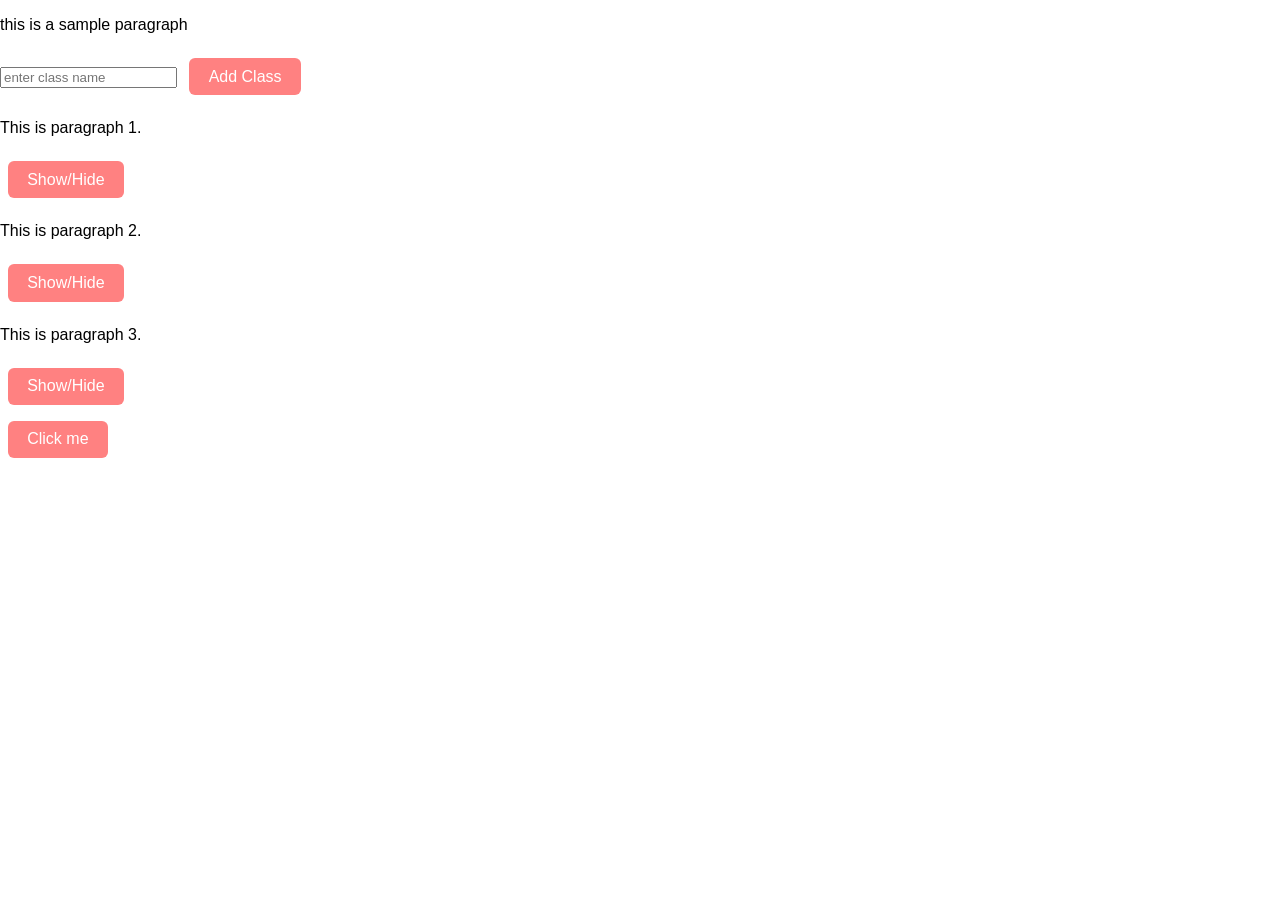
<file: index (1).html>
<!DOCTYPE html>
<html lang="en">

<head>
  <meta charset="UTF-8">
  <meta name="viewport" content="width=device-width, initial-scale=1.0">
  <link href="./styles.css" rel="stylesheet">
  <title>Document</title>


</head>

<body>
  <p id="test" class="highlight"> this is a sample paragraph </p>
  <input type="text" id="classinput" placeholder="enter class name">
  <button onclick="addClass()">Add Class </button>

  <section id="container">
    <p id="paragraph1">This is paragraph 1.</p>
    <button id="button1" onclick="toggleParagraph('paragraph1')">Show/Hide</button>

    <p id="paragraph2">This is paragraph 2.</p>
    <button id="button2" onclick="toggleParagraph('paragraph2')">Show/Hide</button>

    <p id="paragraph3">This is paragraph 3.</p>
    <button id="button3" onclick="toggleParagraph('paragraph3')">Show/Hide</button>

    <section id="container">
      <button id="button1">Click me</button>
    </section>
  </section>

  <script>
    function toggleParagraph(paragraphId) {
      let paragraph = document.getElementById(paragraphId);
      let button = document.getElementById(`button${paragraphId.replace('paragraph', '')}`);
      if (paragraph.style.display === 'none') {
        paragraph.style.display = 'block';
        button.textContent = 'Hide';
      } else {
        paragraph.style.display = 'none';
        button.textContent = 'Show';
      }
    }
    let button = document.getElementById('button1');
    button.addEventListener('click', function () {
      button.textContent = 'Clicked!';
      button.classList.add('unclickable');
    });

    function addClass() {
      let className = document.getElementById('classInput').value;
      let textElement = document.getElementById('text');
      textElement.classList.add(className);
    }
  </script>


</body>

</html>
</file>
<file: styles.css>
/* General styles */
body {
    font-family: Arial, sans-serif;
    margin: 0;
    padding: 0;
}

header {
    background: #f5f5f5;
    padding: 10px;
    text-align: center;
}

main {
    padding: 20px;
}

footer {
    background: #f5f5f5;
    padding: 10px;
    text-align: center;
}

/* Contact List Styles */
#contactList {
    display: flex;
    flex-direction: column;
    gap: 10px;
}

.contact-item {
    display: flex;
    align-items: center;
    border: 1px solid #ddd;
    padding: 10px;
    border-radius: 5px;
    background-color: #fafafa;
}

.contact-item img {
    border-radius: 50%;
    width: 50px;
    height: 50px;
    margin-right: 10px;
}

.contact-item span {
    flex: 1;
}

.contact-item button {
    margin-left: 5px;
}

.hidden {
    display: none;
}

/* Popup Styles */
#popup {
    position: fixed;
    top: 50%;
    left: 50%;
    transform: translate(-50%, -50%);
    background: white;
    padding: 20px;
    box-shadow: 0 2px 10px rgba(0, 0, 0, 0.1);
}




.contact-item img {
    border-radius: 50%;
    width: 50px;
    height: 50px;
    margin-right: 10px;
}

.contact-item span {
    flex: 1;
}

.contact-item button {
    margin-left: 5px;
    background-color: #770000; 
    border: none;
    border-radius: 6px;
    padding: 0.4rem 0.8rem;
    color: white;
    font-size: 0.9rem;
    cursor: pointer;
    margin-left: 0.5rem;
    transition: background-color 0.3s, transform 0.2s;
}
.contact-item:last-child {
    border-bottom: none;

}
.contact-item:hover {
    background-color: #e2e6ea; /* גוון אפור בהיר */
    transform: translateY(-2px);}

.hidden {
    display: none;
}



 header h1 { 
    margin: 0;
    font-size: 2.5rem;
 }

 button {
    background-color: #ff8181; /* צבע כחול */
    color: white;
    border: none;
    border-radius: 6px;
    padding: 0.6rem 1.2rem;
    cursor: pointer;
    font-size: 1rem;
    margin: 0.5rem;
    transition: background-color 0.3s, transform 0.3s;
}

button:hover {
    background-color: #a6bacf; /* גוון כהה יותר של כחול */
    transform: scale(1.05);
}

/* סגנונות לתיבת החיפוש */
#search {
   
    padding: 0.7rem;
    border: 1px solid #dee2e6;
    border-radius: 8px;
    margin-bottom: 1rem;
    font-size: 1rem;
    
}
#contactList {
    background: #ffffff;
    border-radius: 8px;
    box-shadow: 0 4px 6px rgba(0, 0, 0, 0.1);
    padding: 1rem;
    margin-top: 1rem;
}





#popupContent input, #popupContent textarea {
    width: calc(100% - 1rem);
    padding: 0.75rem;
    border: 1px solid #ced4da;
    border-radius: 6px;
    font-size: 1rem;
    margin-bottom: 1rem;
}

#popupContent button {
    background-color: #17a2b8; /* צבע טורקיז */
    color: white;
    border: none;
    border-radius: 6px;
    padding: 0.5rem 1rem;
    cursor: pointer;
    font-size: 1rem;
    margin-right: 0.5rem;
    transition: background-color 0.3s, transform 0.2s;
}

#popupContent button:hover {
    background-color: #138496; /* גוון כהה יותר של טורקיז */
    transform: scale(1.05);
}

#closePopupBtn {
    position: absolute;
    top: 0.5rem;
    right: 0.5rem;
    font-size: 1.5rem;
    cursor: pointer;
    color: #007bff;
}

#closePopupBtn:hover {
    color: #0056b3; /* גוון כהה יותר של כחול */
}
</file>
